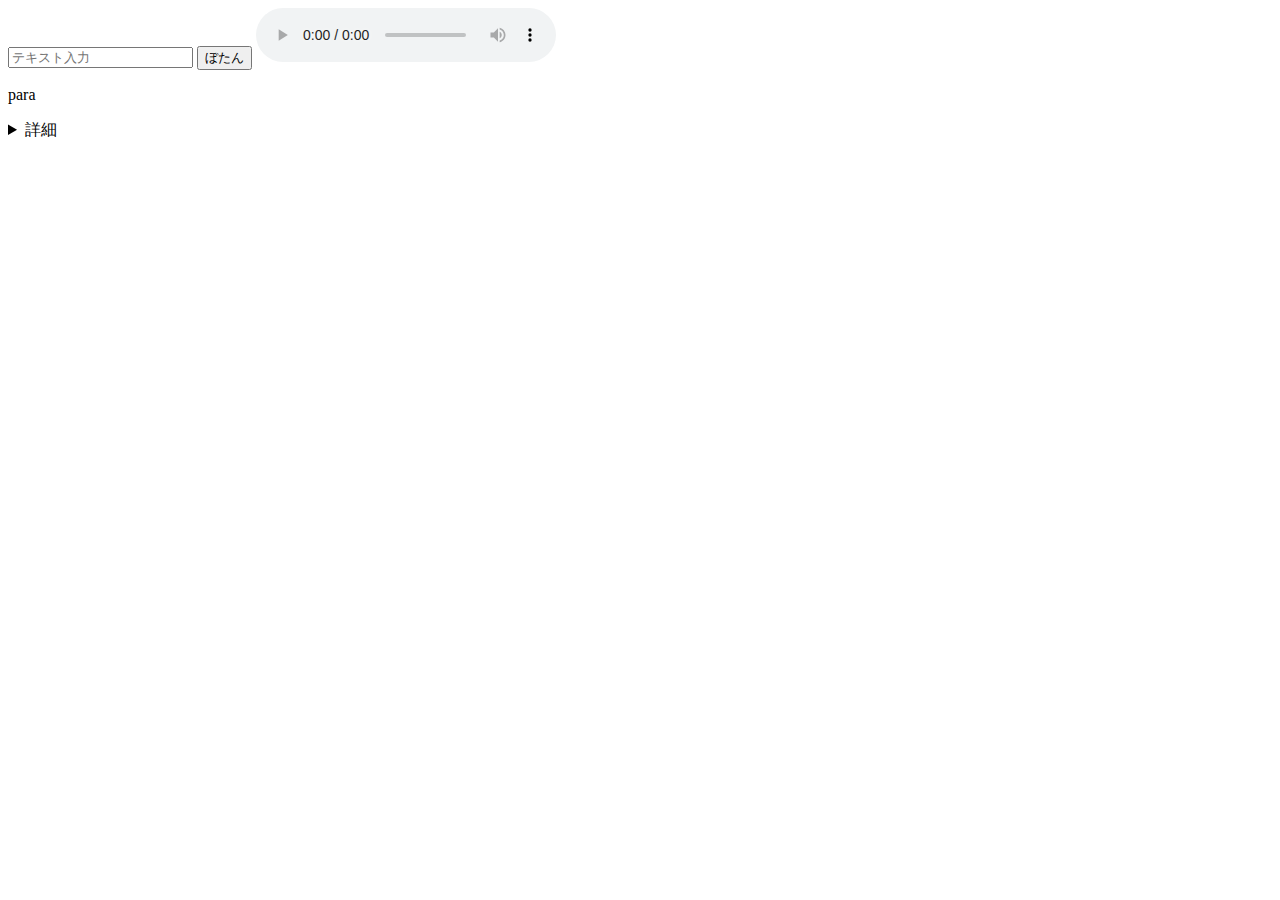
<file: focusable-element-js/index.html>
<!DOCTYPE html>
<html lang="ja">
<head>
<meta charset="utf-8">
<title>focusable-element.js</title>
<style>
  p:nth-child(2) {
    border: 2px solid red;
    content-visibility: hidden;
  }
</style>
</head>
<body>
  <input type="text" placeholder="テキスト入力">
  <button>ぼたん</button>
  <audio controls></audio>
  <p contenteditable="false">para</p>
<details>
  <summary>詳細</summary>
  <p>詳細の内容</p>
</details>
<script type="module">
import { getFocusableElements, getPreviousFocusableElement, getNextFocusableElement } from './focusable-element.js';
document.querySelectorAll('*').forEach(element => {
  element.addEventListener('focus', (event) => {
    console.log(`Focused on: ${document.activeElement.tagName}`);
    console.log(`Next focusable: ${getNextFocusableElement(null, null)?.tagName || null}`);
    console.log(`Previous focusable: ${getPreviousFocusableElement(null, null)?.tagName || null}`);
  });
})
</script>
</body>
</html>
</file>
